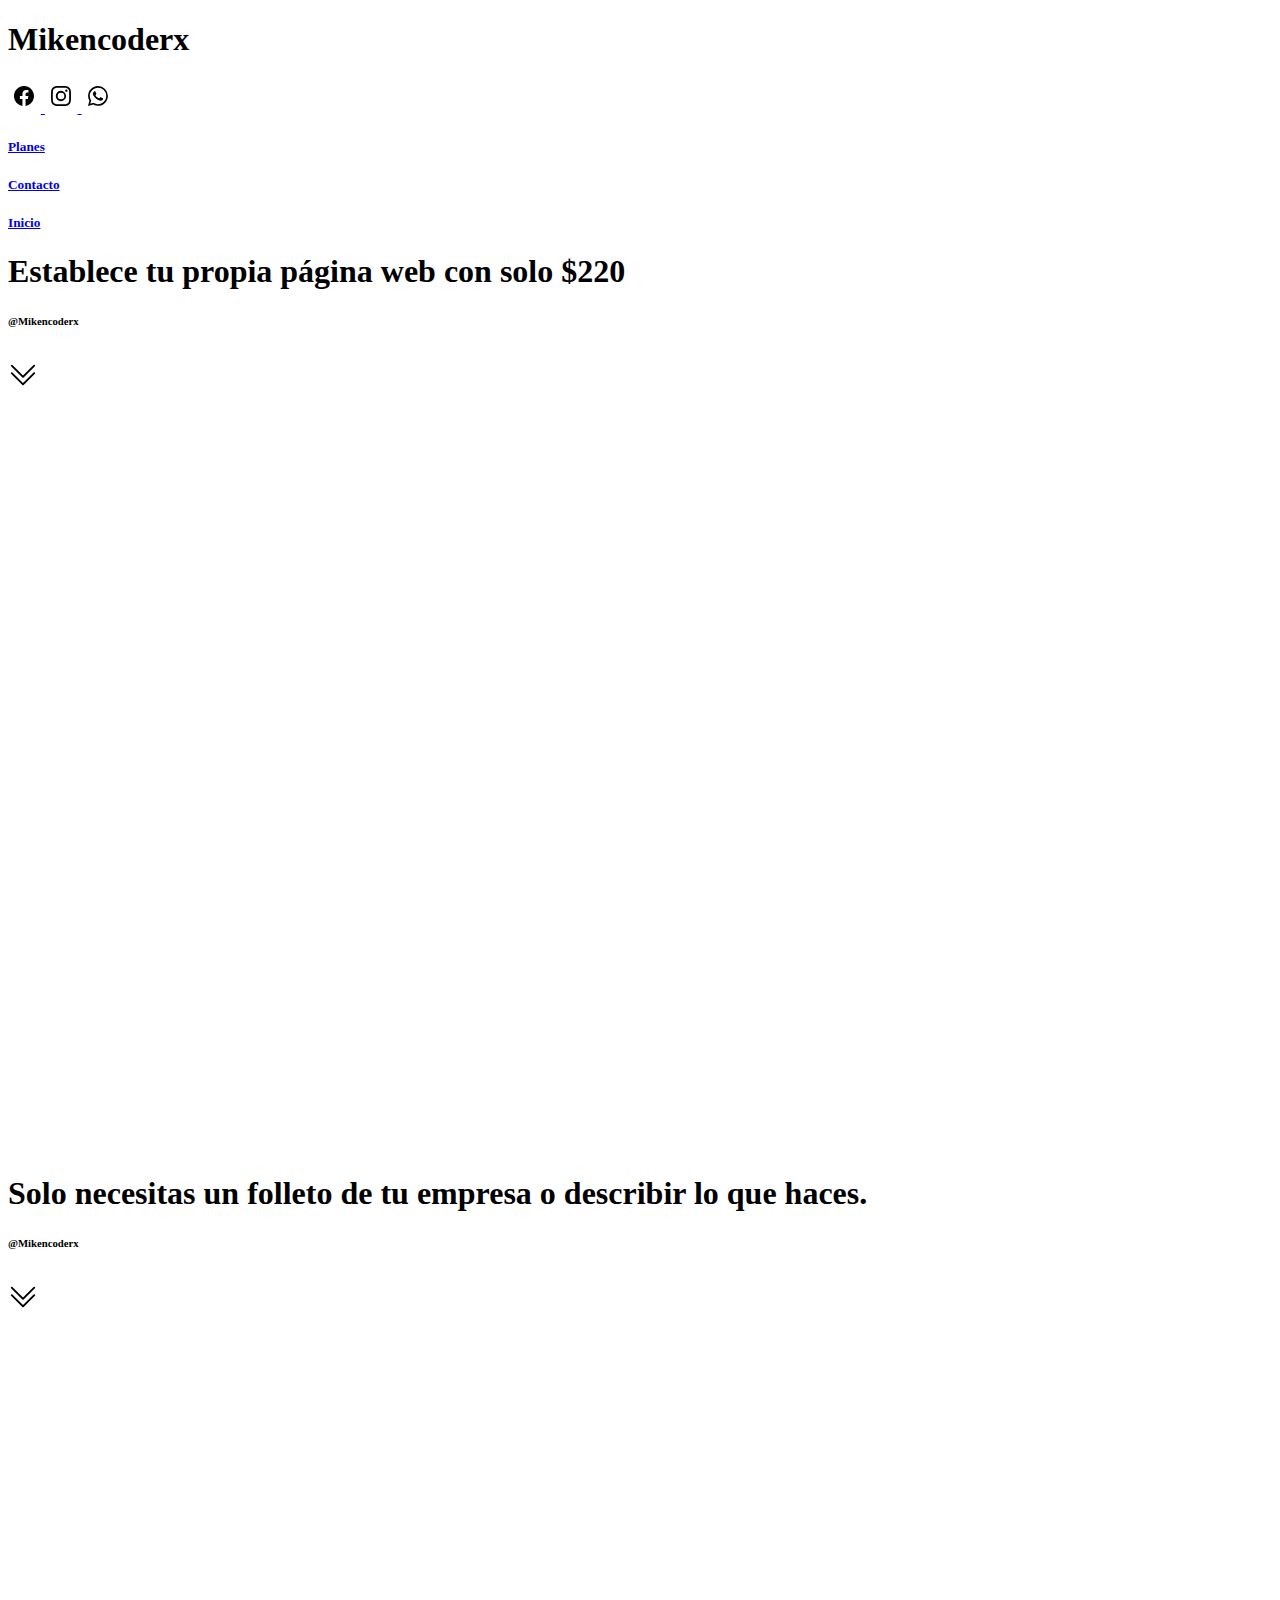
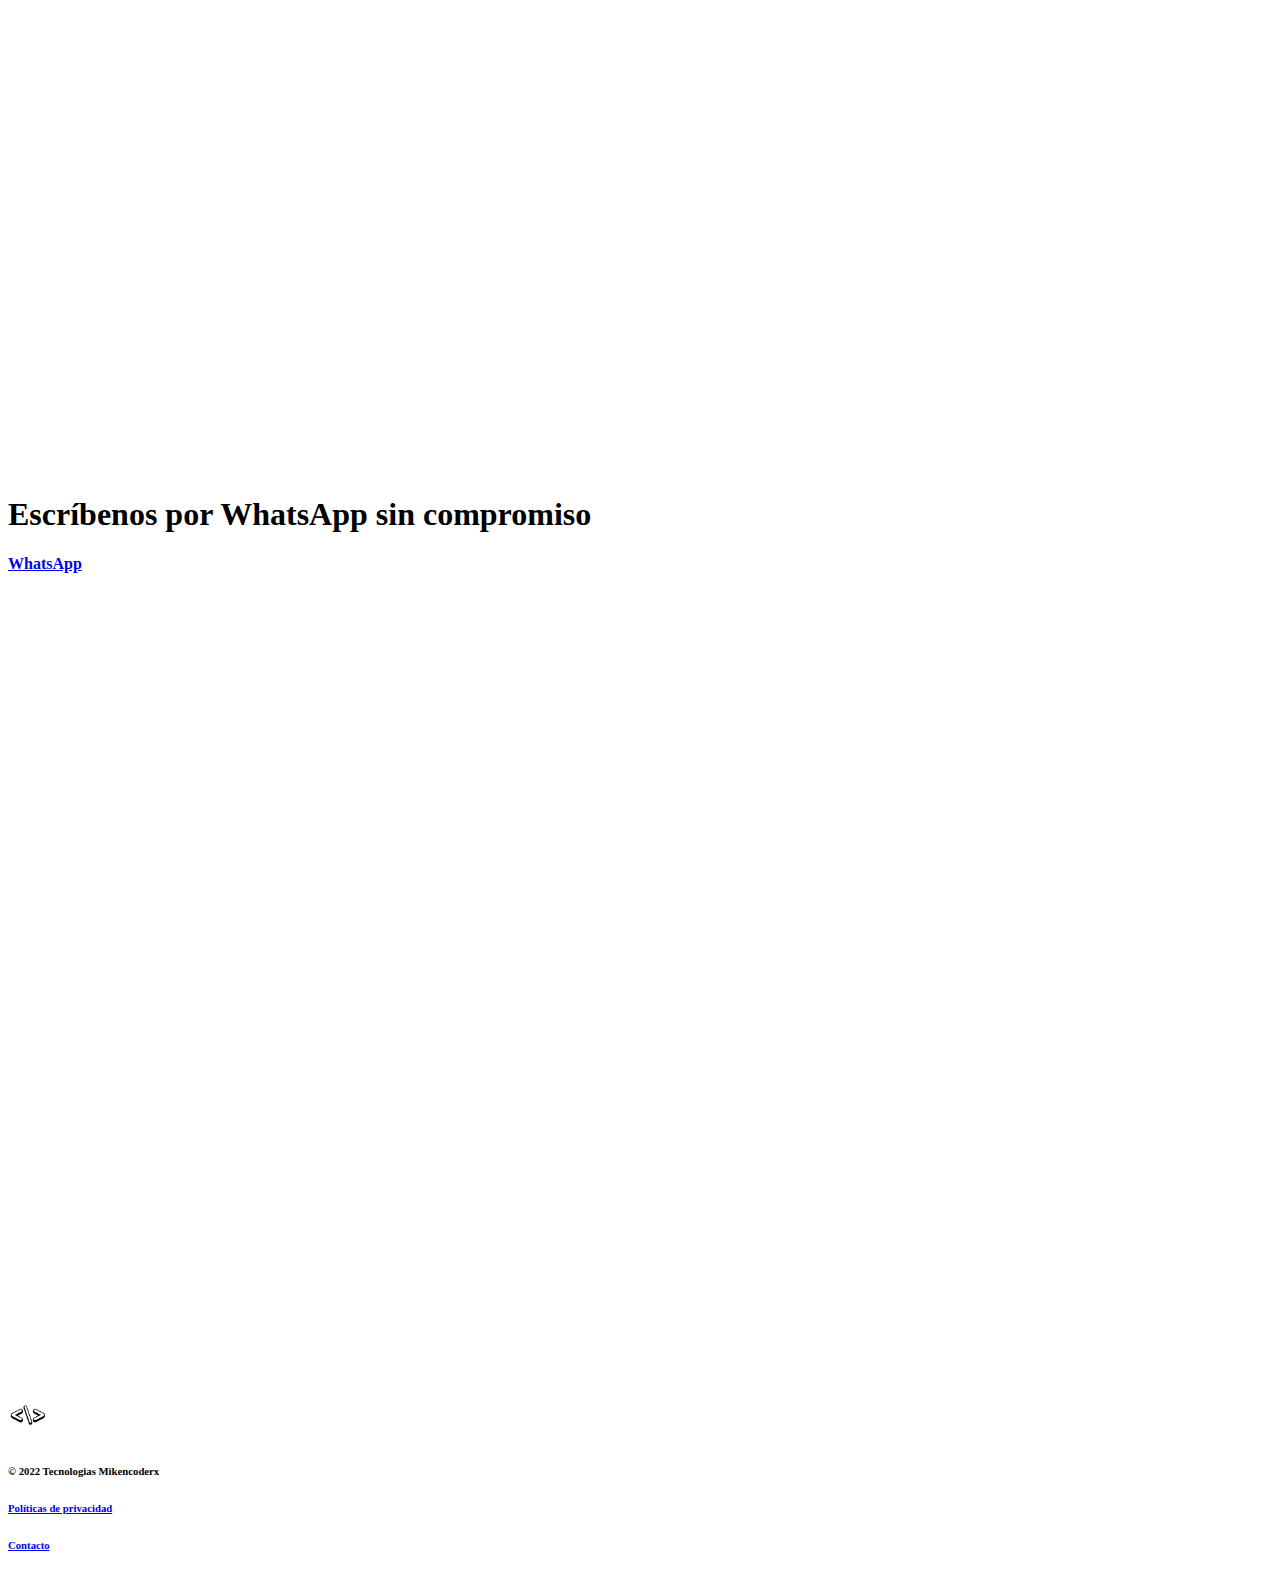
<file: index.html>
<!DOCTYPE html>
<html lang="en">
<head>
    <meta charset="UTF-8">
    <meta http-equiv="X-UA-Compatible" content="IE=edge">
    <meta name="viewport" content="width=device-width, initial-scale=1.0">
    <title>Mikencoderx</title>
    <link rel="shortcut icon" href="./img/Logo.png">
    <meta name="description" content="Establece tu propia pagina web con solo $220
    @Mikencoderx. | Desarrollo web | Cancún | Paginas web | Crear | Tecnologia | Diseño web |">
    <link rel="stylesheet" href="./css/main.css">
    <link rel="stylesheet" href="https://inisio.github.io/recursos/css/bootstrap.min.css">
</head>
<body>
    <div class="container-fluid fixed-top position-fixed bg-light">
        <div class="row justify-content-evenly align-items-center
        border-bottom border-secondary border-opacity-50 border-2 me-2 ms-2 pb-2">
            <div class="col-auto">
                <h1>
                    Mikencoderx
                </h1>
            </div>

            <div class="col-auto order-sm-2">
                <a class="text-decoration-none" href="https://www.facebook.com/Mikencoderx-107349028806811">
                    <img src="./img/facebook.svg" class="imagen">
                </a>
                <a class="text-decoration-none" href="https://www.instagram.com/mikencoderx/">
                    <img src="./img/instagram.svg" class="imagen">
                </a>
                <a class="text-decoration-none" href="https://api.whatsapp.com/send?phone=9984173575">
                    <img src="./img/whatsapp.svg" class="imagen">    
                </a>
            </div>

            <div class="col-auto text-center">
                <a href="./planes.html" class="text-decoration-none link-secondary">
                    <h5 class="d-inline p-2">Planes</h5>
                </a>
                <a href="#dos" class="text-decoration-none link-secondary">
                    <h5 class="d-inline p-2">Contacto</h5>
                </a>
                <a href="#" class="text-decoration-none link-dark">
                    <h5 class="d-inline p-2">Inicio</h5>
                </a>
            </div>
            
        </div>

    </div>
    <div class="container">
        <div class="row height align-content-center text-center">
            <div class="col-12 text-dark">
                <h1>Establece tu propia página web con solo $220</h1>
                <h6>@Mikencoderx</h6>
                <a href="#uno">
                    <img src="./img/abajo.svg" class="abajo">
                </a>
            </div>
        </div>
        <div class="row" id="uno"></div>
        <div class="row height align-content-center text-center">
            <div class="col-12 text-dark">
                <h1>Solo necesitas un folleto de tu empresa o describir lo que haces.
                </h1>
                <h6>@Mikencoderx</h6>
                <a href="#dos">
                <img src="./img/abajo.svg" class="abajo">
                </a>
            </div>
        </div>
        <div class="row" id="dos"></div>
        <div class="row height align-content-center text-center">
            <div class="col-12 text-dark">
                <h1>Escríbenos por WhatsApp sin compromiso</h1>
                <a href="https://api.whatsapp.com/send?phone=9984173575" 
                class="btn btn-outline-success pe-5 ps-5 animate mt-3">
                <h4>WhatsApp</h4>
                </a>
            </div>
        </div>
    </div>
    <footer class="container-fluid py-3 border-top position-fixed bottom-0 bg-light">
        <div class="row align-items-center justify-content-evenly">
            <div class="col-auto">
                <a href="#" class="text-decoration-none">
                  <img src="./img/boseto.svg" class="logo">
                </a>
                <h6 class="text-muted d-inline">© 2022 Tecnologias Mikencoderx</h6></a>
              </div>
          
              <div class="col-auto">
                <a href="https://policies.google.com/privacy?hl=es" class="text-decoration-none">
                    <h6 class="d-inline p-1">Políticas de privacidad</h6></a>
                <a href="#" class="text-decoration-none">
                    <a href="https://inisio.github.io/Mikencoderx/" class="text-decoration-none">
                        <h6 class="d-inline p-1">Contacto</h6></a>
                    </a>
              </div>
        </div>
    </footer>
    <script src="https://inisio.github.io/recursos/js/bootstrap.min.js"></script>
</body>
</html>
</file>
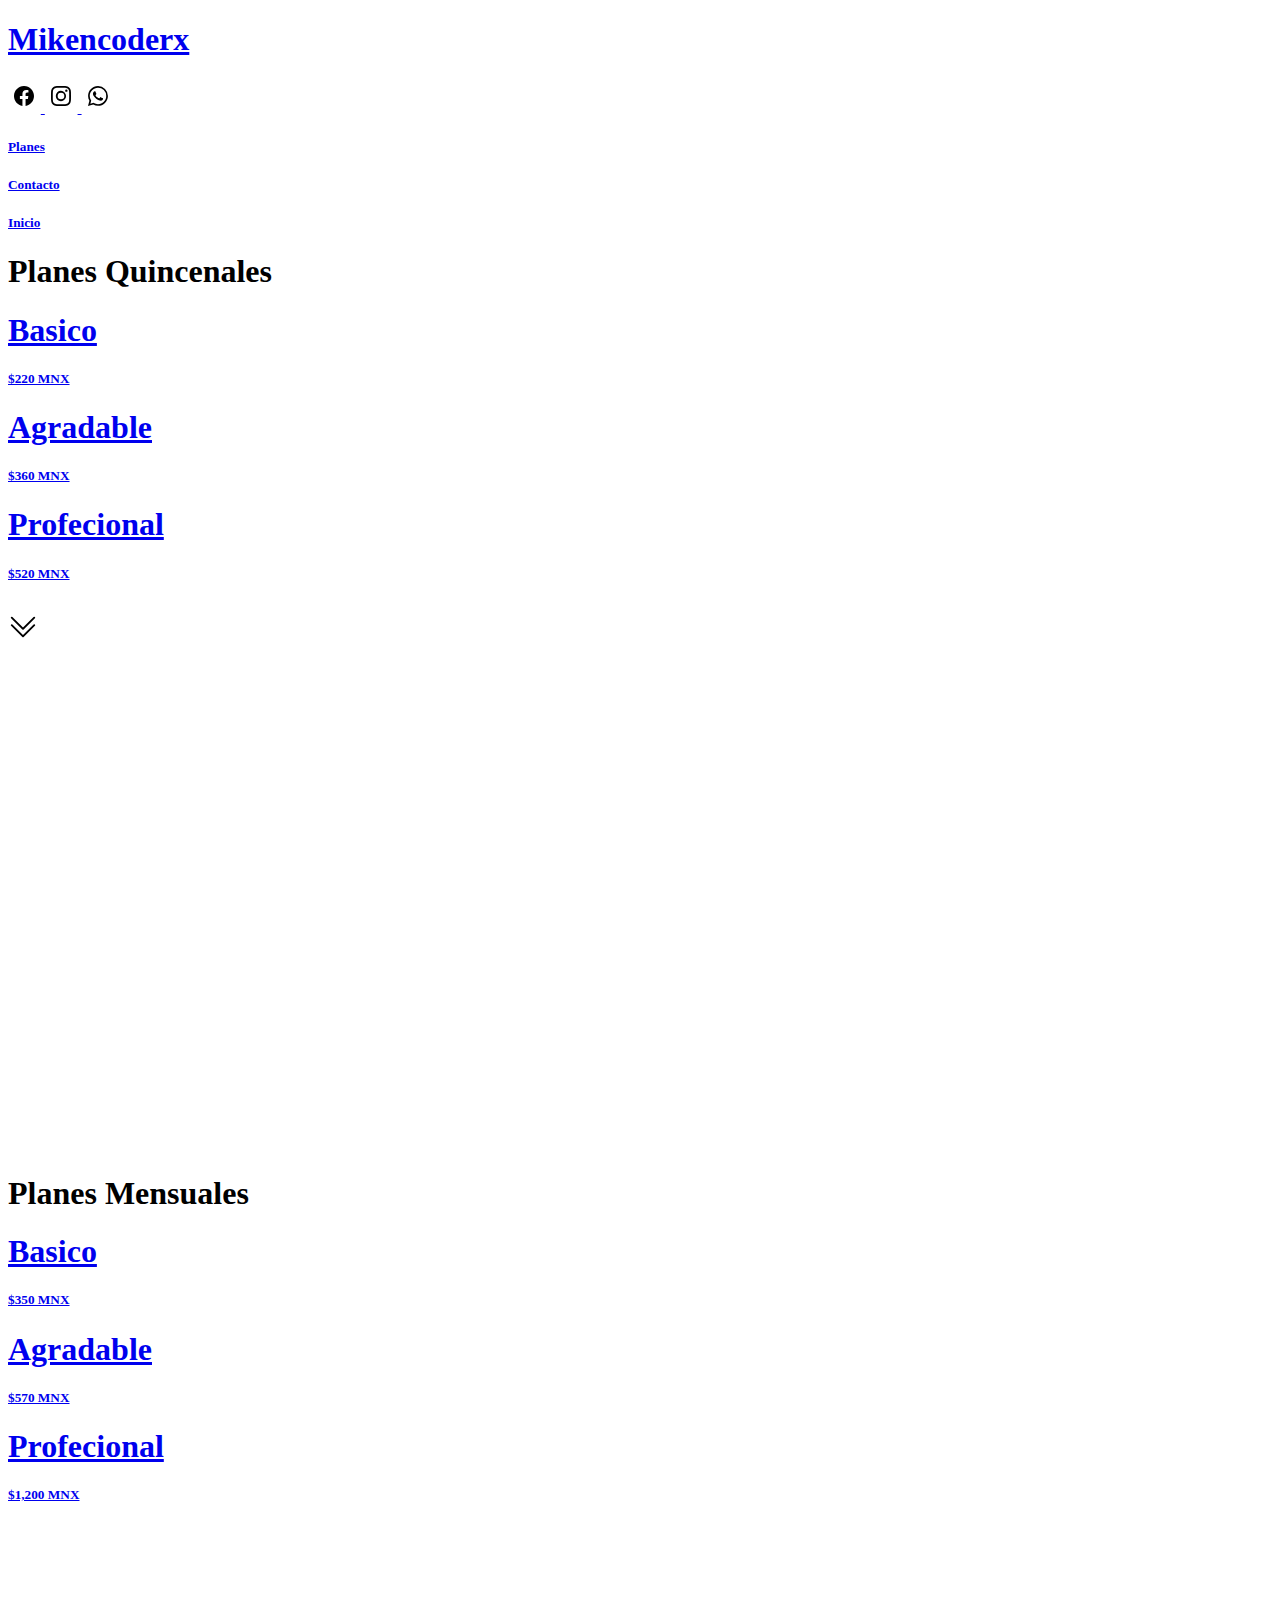
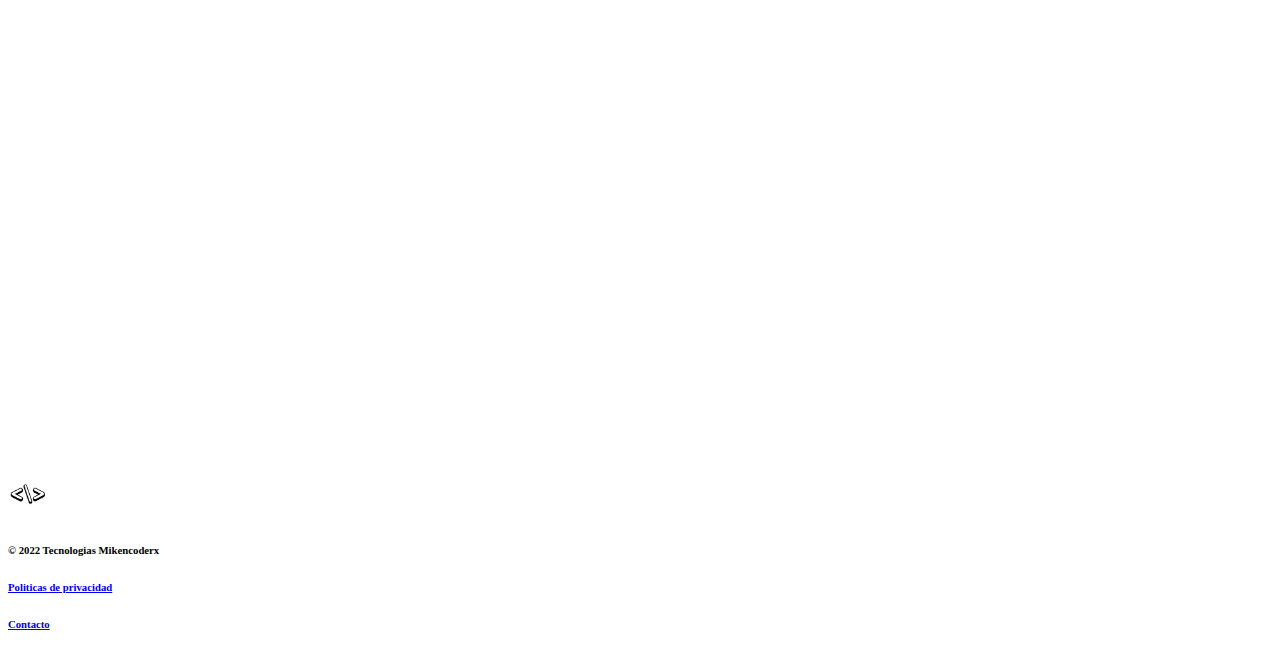
<file: planes.html>
<!DOCTYPE html>
<html lang="en">
<head>
    <meta charset="UTF-8">
    <meta http-equiv="X-UA-Compatible" content="IE=edge">
    <meta name="viewport" content="width=device-width, initial-scale=1.0">
    <title>mikencoderx</title>
    <link rel="shortcut icon" href="./img/Logo.png">
    <link rel="stylesheet" href="https://inisio.github.io/recursos/css/bootstrap.min.css">
    <link rel="stylesheet" href="./css/main.css">
</head>
<body>
    <!-- menu -->
    <div class="container-fluid fixed-top position-fixed bg-light">
        <div class="container-fluid fixed-top position-sticky bg-light">
            <div class="row justify-content-evenly align-items-center
            border-bottom border-secondary border-opacity-50 border-2 me-2 ms-2 pb-2">
                <div class="col-auto">
                    <a href="./index.html" class="text-decoration-none">
                    <h1 class="link-secondary">
                        Mikencoderx
                    </h1>
                    </a>
                </div>
        
                <div class="col-auto order-sm-2">
                    <a class="text-decoration-none" href="https://www.facebook.com/Mikencoderx-107349028806811">
                        <img src="./img/facebook.svg" class="imagen">
                    </a>
                    <a class="text-decoration-none" href="https://www.instagram.com/mikencoderx/">
                        <img src="./img/instagram.svg" class="imagen">
                    </a>
                    <a class="text-decoration-none" href="https://api.whatsapp.com/send?phone=9984173575">
                        <img src="./img/whatsapp.svg" class="imagen">    
                    </a>
                </div>
        
                <div class="col-auto text-center">
                    <a href="./planes.html" class="text-decoration-none link-dark">
                        <h5 class="d-inline p-2">Planes</h5>
                    </a>
                    <a href="./index.html#dos" class="text-decoration-none link-secondary">
                        <h5 class="d-inline p-2">Contacto</h5>
                    </a>
                    <a href="./index.html" class="text-decoration-none link-secondary">
                        <h5 class="d-inline p-2">Inicio</h5>
                    </a>
                </div>
                
            </div>
        
        </div>

    </div>
    <!-- contenido -->
    <div class="container">
        <div class="row height align-content-center
        justify-content-center">
            <div class="col-12">
                <h1 class="text-center p-2">
                    Planes Quincenales
                </h1>
            </div>
            <div class="col-12
            col-lg-auto m-2">
                <a href="./PQ/basico_quincenal.html" class="btn btn-dark
                pe-5 ps-5 w-100">
                    <h1>Basico</h1>
                    <h5>$220 MNX</h5>
                </a>
            </div>
            <div class="col-12
            col-lg-auto m-2">
                <a href="./PQ/agradable.html" class="btn btn-primary
                pe-5 ps-5 w-100">
                    <h1>Agradable</h1>
                    <h5>$360 MNX</h5>
                </a>
            </div>
            <div class="col-12 m-2
            col-lg-auto">
                <a href="./PQ/profecional.html" class="btn btn-warning
                pe-5 ps-5 w-100">
                    <h1>Profecional</h1>
                    <h5>$520 MNX</h5>
                </a>
            </div>
            <div class="col-12 m-2">
                <a href="#uno" class="d-block text-center">
                    <img src="./img/abajo.svg" class="abajo">
                </a>
            </div>
        </div>
        <div class="row" id="uno">

        </div>
        <div class="row height align-content-center
        justify-content-center">
            <div class="col-12">
                <h1 class="text-center p-2">
                    Planes Mensuales
                </h1>
            </div>
            <div class="col-12
            col-lg-auto m-2">
                <a href="./PM/basico.html" class="btn btn-dark
                pe-5 ps-5 w-100">
                    <h1>Basico</h1>
                    <h5>$350 MNX</h5>
                </a>
            </div>
            <div class="col-12
            col-lg-auto m-2">
                <a href="./PM/agradable.html" class="btn btn-primary
                pe-5 ps-5 w-100">
                    <h1>Agradable</h1>
                    <h5>$570 MNX</h5>
                </a>
            </div>
            <div class="col-12 m-2
            col-lg-auto">
                <a href="./PM/profecional.html" class="btn btn-warning
                pe-5 ps-5 w-100">
                    <h1>Profecional</h1>
                    <h5>$1,200 MNX</h5>
                </a>
            </div>
        </div>
    </div>
    <!-- pie de pagina -->
    <footer class="container-fluid py-3 border-top position-fixed bottom-0 bg-light">
        <div class="row align-items-center justify-content-evenly">
            <div class="col-auto">
                <a href="#" class="text-decoration-none">
                  <img src="./img/boseto.svg" class="logo">
                </a>
                <h6 class="text-muted d-inline">© 2022 Tecnologias Mikencoderx</h6></a>
              </div>
          
              <div class="col-auto">
                <a href="https://policies.google.com/privacy?hl=es" class="text-decoration-none">
                    <h6 class="d-inline p-1">Politicas de privacidad</h6></a>
                <a href="#" class="text-decoration-none">
                    <a href="https://inisio.github.io/Mikencoderx/" class="text-decoration-none">
                        <h6 class="d-inline p-1">Contacto</h6></a>
                    </a>
              </div>
        </div>
    </footer>
    </div>    
    <script src="https://inisio.github.io/recursos/js/bootstrap.min.js"></script>
</body>
</html>
</file>
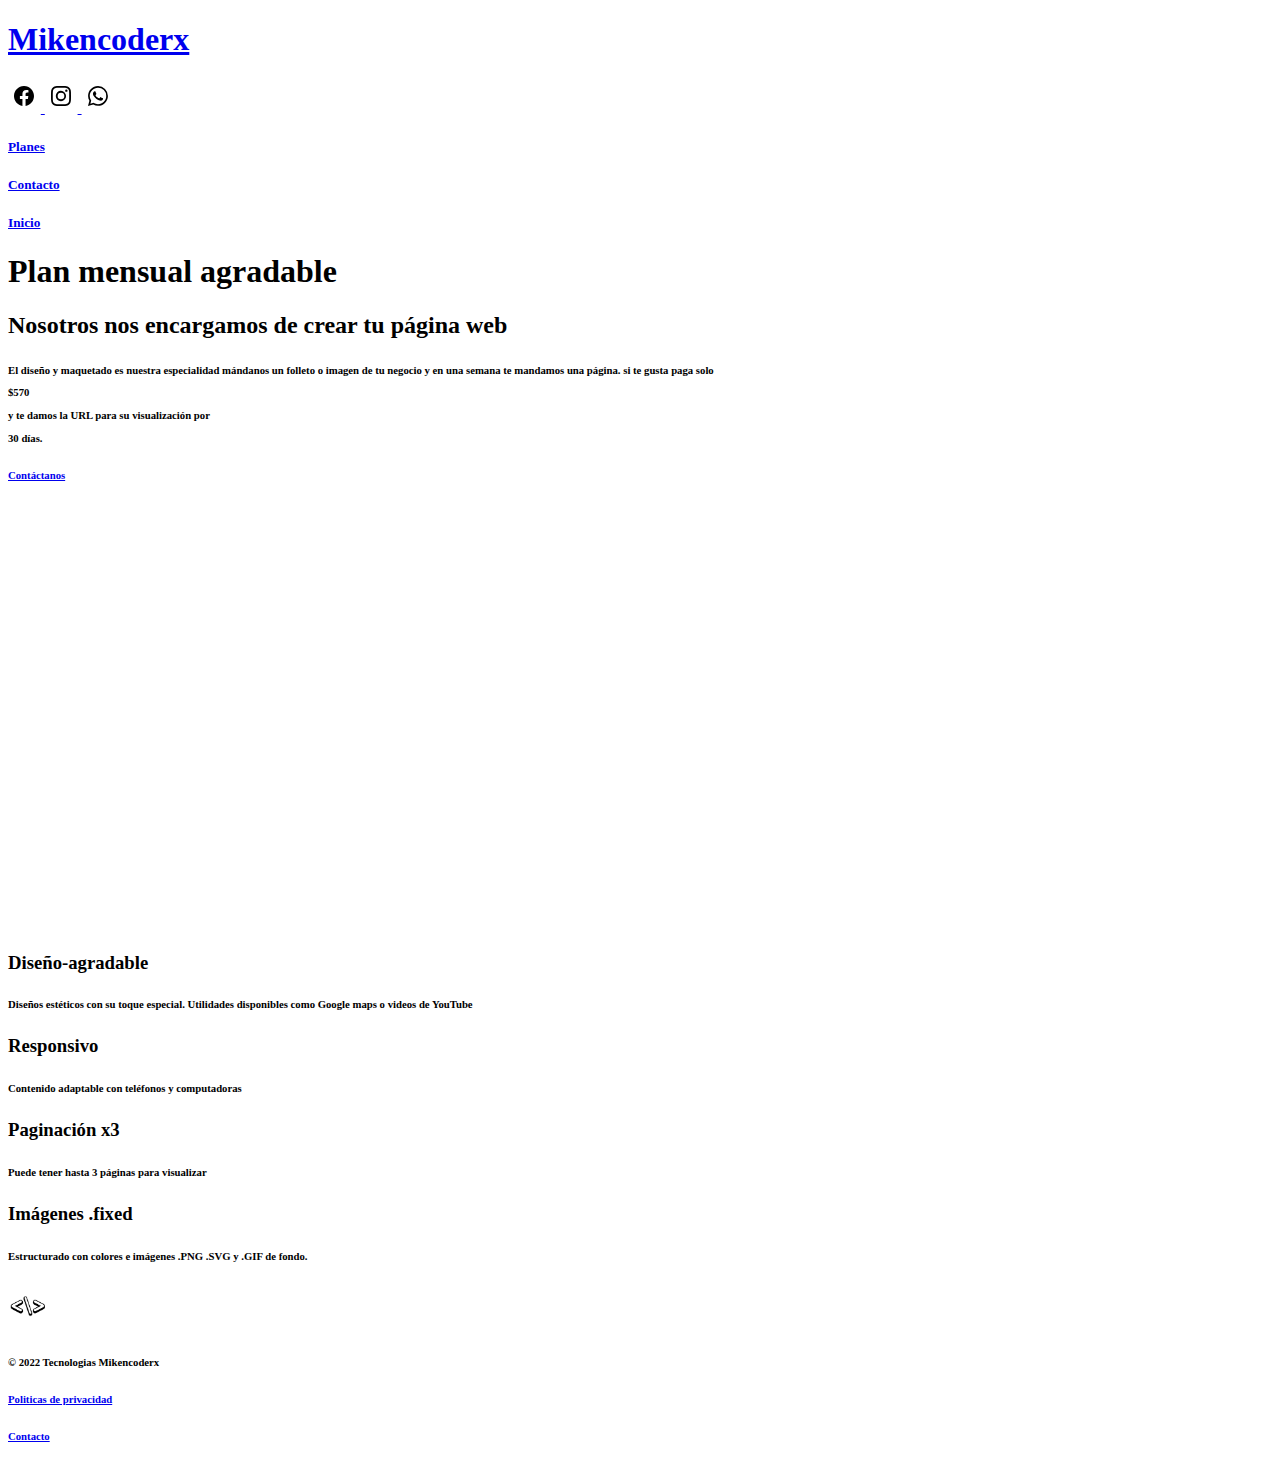
<file: PM/agradable.html>
<!DOCTYPE html>
<html lang="en">
<head>
    <meta charset="UTF-8">
    <meta http-equiv="X-UA-Compatible" content="IE=edge">
    <meta name="viewport" content="width=device-width, initial-scale=1.0">
    <title>mikencoderx</title>
    <link rel="shortcut icon" href="../img/Logo.png">
    <link rel="stylesheet" href="https://inisio.github.io/recursos/css/bootstrap.min.css">
    <link rel="stylesheet" href="../css/main.css">
</head>
<body>
<!-- ..menu -->
<div class="container-fluid fixed-top position-sticky bg-light">
    <div class="row justify-content-evenly align-items-center
    border-bottom border-secondary border-opacity-50 border-2 me-2 ms-2 pb-2">
        <div class="col-auto">
            <a href="../index.html" class="text-decoration-none">
                <h1 class="link-secondary">
                    Mikencoderx
                </h1>
                </a>
        </div>

        <div class="col-auto order-sm-2">
            <a class="text-decoration-none" href="https://www.facebook.com/Mikencoderx-107349028806811">
                <img src="../img/facebook.svg" class="imagen">
            </a>
            <a class="text-decoration-none" href="https://www.instagram.com/mikencoderx/">
                <img src="../img/instagram.svg" class="imagen">
            </a>
            <a class="text-decoration-none" href="https://api.whatsapp.com/send?phone=9984173575">
                <img src="../img/whatsapp.svg" class="imagen">    
            </a>
        </div>

        <div class="col-auto text-center">
            <a href="../planes.html" class="text-decoration-none link-secondary">
                <h5 class="d-inline p-2">Planes</h5>
            </a>
            <a href="../index.html#dos" class="text-decoration-none link-secondary">
                <h5 class="d-inline p-2">Contacto</h5>
            </a>
            <a href="../index.html" class="text-decoration-none link-secondary">
                <h5 class="d-inline p-2">Inicio</h5>
            </a>
        </div>
        
    </div>

</div>
<!-- contenido -->
<div class="inicio container mt-2">
    <div class="row align-content-center
    justify-content-center">
        <div class="col-12">
            <h1 class="text-center p-2 text-light bg-primary">
                Plan mensual agradable
            </h1>
        </div>
        <div class="col-12 col-lg-6 altura d-flex justify-content-center flex-column">
            <h2 class="p-1">Nosotros nos encargamos de crear tu página web</h2>
            <h6 class="text-secondary">
                El diseño y maquetado es nuestra especialidad mándanos un folleto o imagen de tu negocio y en una semana te mandamos una página. si te gusta paga solo  
                <p class="d-inline text-dark h5"
                >$570</p> y te damos la URL para su visualización por  
                <p class="d-inline text-dark h5"
                >30 días.</p>
            </h6>
            <a href="../index.html#dos" class="btn btn-outline-primary mt-3">
              <h6>Contáctanos</h6></a>
        </div>
        <div class="col-12 col-lg-6 align-self-center">
            <div class="row m-2">
                <div class="col-12 col-md-6">
                    <h3>Diseño-agradable</h3>
                    <h6 class="text-secondary">
                        Diseños estéticos con su toque especial. Utilidades disponibles como Google maps o videos de YouTube
                    </h6>
                </div>
                <div class="col-12 col-md-6">
                    <h3>Responsivo</h3>
                    <h6 class="text-secondary">
                        Contenido adaptable con teléfonos y computadoras
                    </h6>
                </div>
                <div class="col-12 col-md-6">
                    <h3>Paginación x3</h3>
                    <h6 class="text-secondary">
                        Puede tener hasta 3 páginas para visualizar
                    </h6>
                </div>
                <div class="col-12 col-md-6">
                    <h3>Imágenes .fixed</h3>
                    <h6 class="text-secondary">
                        Estructurado con colores e imágenes .PNG .SVG y .GIF de fondo.
                    </h6>
                </div>
            </div>
        </div>
    </div>
</div>
<!-- pie de pagina -->
<footer class="container-fluid py-3 border-top position-sticky bottom-0 bg-light">
    <div class="row align-items-center justify-content-evenly">
        <div class="col-auto">
            <a href="#" class="text-decoration-none">
              <img src="../img/boseto.svg" class="logo">
            </a>
            <h6 class="text-muted d-inline">© 2022 Tecnologias Mikencoderx</h6></a>
          </div>
      
          <div class="col-auto">
            <a href="https://policies.google.com/privacy?hl=es" class="text-decoration-none">
                <h6 class="d-inline p-1">Politicas de privacidad</h6></a>
            <a href="#" class="text-decoration-none">
                <a href="https://inisio.github.io/Mikencoderx/" class="text-decoration-none">
                    <h6 class="d-inline p-1">Contacto</h6></a>
                </a>
          </div>
    </div>
</footer>
    <script src="https://inisio.github.io/recursos/js/bootstrap.min.js"></script>
</body>
</html>
</file>
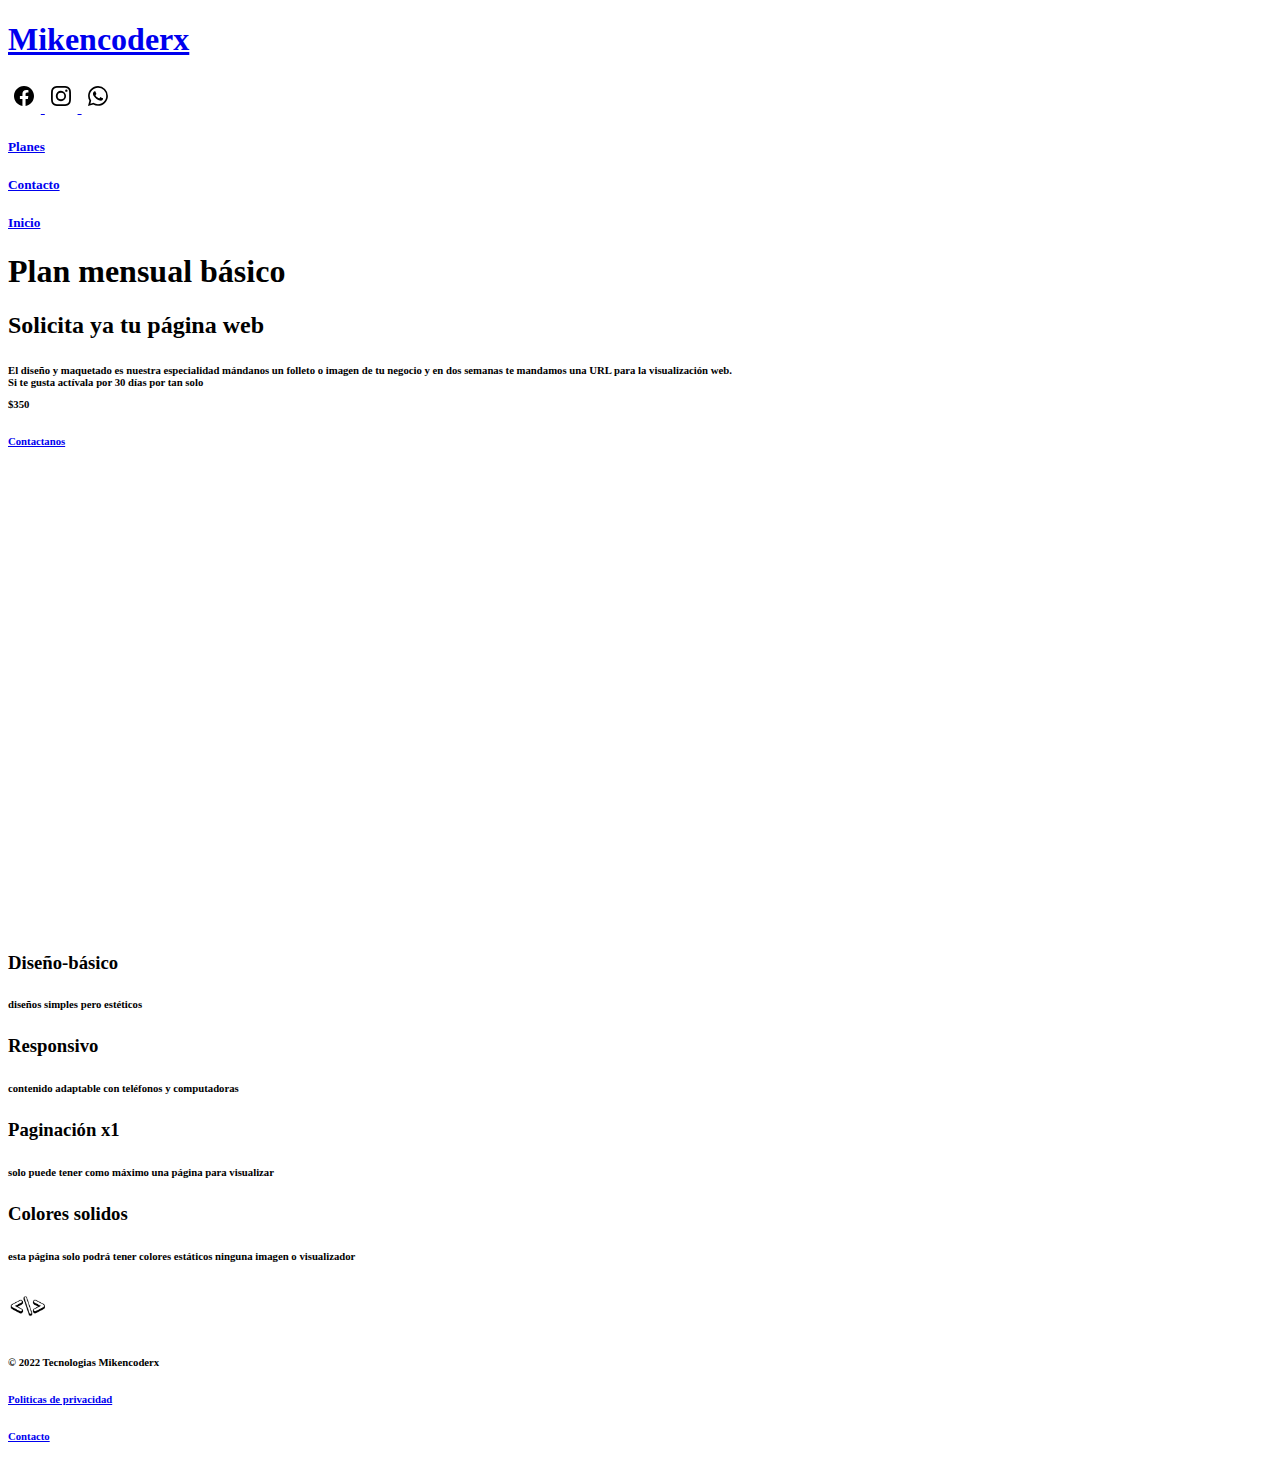
<file: PM/basico.html>
<!DOCTYPE html>
<html lang="en">
<head>
    <meta charset="UTF-8">
    <meta http-equiv="X-UA-Compatible" content="IE=edge">
    <meta name="viewport" content="width=device-width, initial-scale=1.0">
    <title>mikencoderx</title>
    <link rel="shortcut icon" href="../img/Logo.png">
    <link rel="stylesheet" href="https://inisio.github.io/recursos/css/bootstrap.min.css">
    <link rel="stylesheet" href="../css/main.css">
</head>
<body>
<!-- ..menu -->
<div class="container-fluid fixed-top position-sticky bg-light">
    <div class="row justify-content-evenly align-items-center
    border-bottom border-secondary border-opacity-50 border-2 me-2 ms-2 pb-2">
        <div class="col-auto">
            <a href="../index.html" class="text-decoration-none">
                <h1 class="link-secondary">
                    Mikencoderx
                </h1>
                </a>
        </div>

        <div class="col-auto order-sm-2">
            <a class="text-decoration-none" href="https://www.facebook.com/Mikencoderx-107349028806811">
                <img src="../img/facebook.svg" class="imagen">
            </a>
            <a class="text-decoration-none" href="https://www.instagram.com/mikencoderx/">
                <img src="../img/instagram.svg" class="imagen">
            </a>
            <a class="text-decoration-none" href="https://api.whatsapp.com/send?phone=9984173575">
                <img src="../img/whatsapp.svg" class="imagen">    
            </a>
        </div>

        <div class="col-auto text-center">
            <a href="../planes.html" class="text-decoration-none link-secondary">
                <h5 class="d-inline p-2">Planes</h5>
            </a>
            <a href="../index.html#dos" class="text-decoration-none link-secondary">
                <h5 class="d-inline p-2">Contacto</h5>
            </a>
            <a href="../index.html" class="text-decoration-none link-secondary">
                <h5 class="d-inline p-2">Inicio</h5>
            </a>
        </div>
        
    </div>

</div>
<!-- contenido -->
<div class="inicio container mt-2">
    <div class="row align-content-center
    justify-content-center">
        <div class="col-12">
            <h1 class="text-center p-2 text-light bg-dark">
                Plan mensual básico
            </h1>
        </div>
        <div class="col-12 col-lg-6 altura d-flex justify-content-center flex-column">
            <h2 class="p-1">Solicita ya tu página web</h2>
            <h6 class="text-secondary">
                El diseño y maquetado es nuestra especialidad mándanos un folleto o imagen de tu negocio y en dos semanas te mandamos una URL para la visualización web. 
                <br>
                Si te gusta actívala por 30 días por tan solo 
                <p class="d-inline text-dark h5"
                >$350</p>
            </h6>
            <a href="../index.html#dos" class="btn btn-primary mt-3">
              <h6>Contactanos</h6></a>
        </div>
        <div class="col-12 col-lg-6 align-self-center">
            <div class="row m-2">
                <div class="col-12 col-md-6">
                    <h3>Diseño-básico</h3>
                    <h6 class="text-secondary">
                        diseños simples pero estéticos
                    </h6>
                </div>
                <div class="col-12 col-md-6">
                    <h3>Responsivo</h3>
                    <h6 class="text-secondary">
                        contenido adaptable con teléfonos y computadoras
                    </h6>
                </div>
                <div class="col-12 col-md-6">
                    <h3>Paginación x1</h3>
                    <h6 class="text-secondary">
                        solo puede tener como máximo una página para visualizar
                    </h6>
                </div>
                <div class="col-12 col-md-6">
                    <h3>Colores solidos</h3>
                    <h6 class="text-secondary">
                        esta página solo podrá tener colores estáticos ninguna imagen o visualizador
                    </h6>
                </div>
            </div>
        </div>
    </div>
</div>
<!-- pie de pagina -->
<footer class="container-fluid py-3 border-top position-sticky bottom-0 bg-light">
    <div class="row align-items-center justify-content-evenly">
        <div class="col-auto">
            <a href="#" class="text-decoration-none">
              <img src="../img/boseto.svg" class="logo">
            </a>
            <h6 class="text-muted d-inline">© 2022 Tecnologias Mikencoderx</h6></a>
          </div>
      
          <div class="col-auto">
            <a href="https://policies.google.com/privacy?hl=es" class="text-decoration-none">
                <h6 class="d-inline p-1">Politicas de privacidad</h6></a>
            <a href="#" class="text-decoration-none">
                <a href="https://inisio.github.io/Mikencoderx/" class="text-decoration-none">
                    <h6 class="d-inline p-1">Contacto</h6></a>
                </a>
          </div>
    </div>
</footer>
    <script src="https://inisio.github.io/recursos/js/bootstrap.min.js"></script>
</body>
</html>
</file>
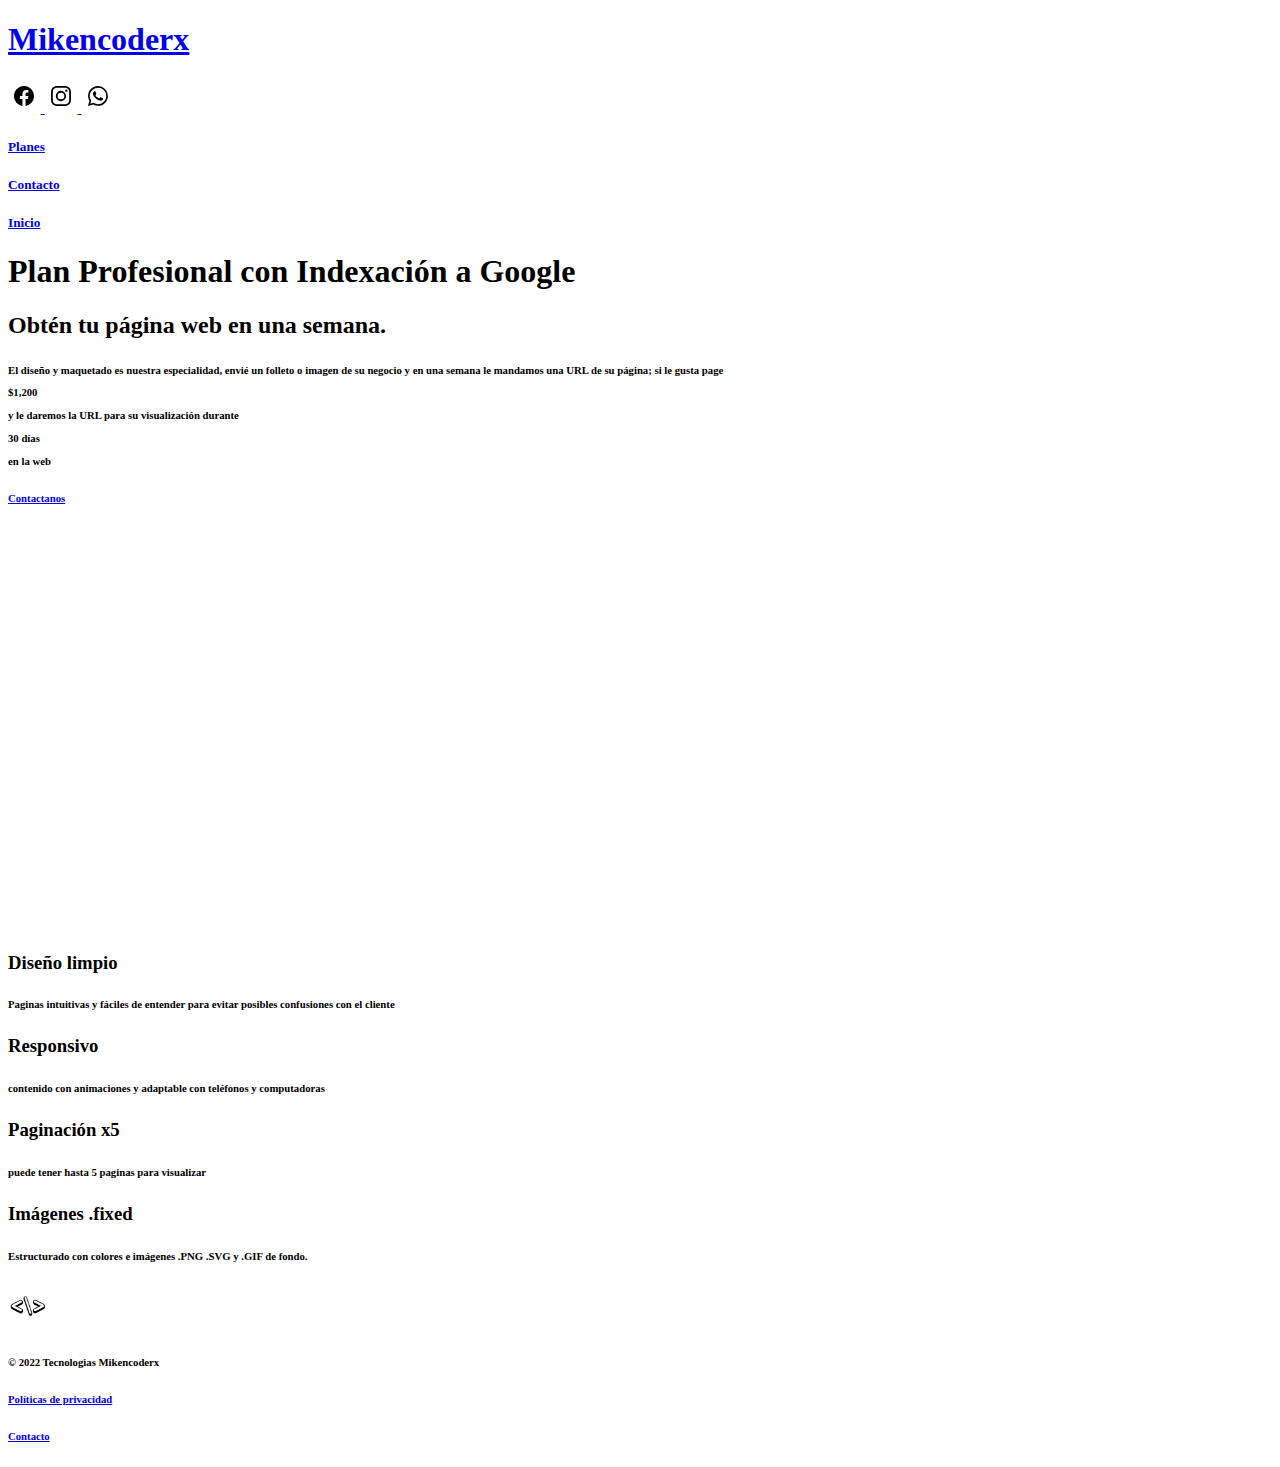
<file: PM/profecional.html>
<!DOCTYPE html>
<html lang="en">
<head>
    <meta charset="UTF-8">
    <meta http-equiv="X-UA-Compatible" content="IE=edge">
    <meta name="viewport" content="width=device-width, initial-scale=1.0">
    <title>mikencoderx</title>
    <link rel="shortcut icon" href="../img/Logo.png">
    <link rel="stylesheet" href="https://inisio.github.io/recursos/css/bootstrap.min.css">
    <link rel="stylesheet" href="../css/main.css">
</head>
<body>
<!-- ..menu -->
<div class="container-fluid fixed-top position-sticky bg-light">
    <div class="row justify-content-evenly align-items-center
    border-bottom border-secondary border-opacity-50 border-2 me-2 ms-2 pb-2">
        <div class="col-auto">
            <a href="../index.html" class="text-decoration-none">
                <h1 class="link-secondary">
                    Mikencoderx
                </h1>
                </a>
        </div>

        <div class="col-auto order-sm-2">
            <a class="text-decoration-none" href="https://www.facebook.com/Mikencoderx-107349028806811">
                <img src="../img/facebook.svg" class="imagen">
            </a>
            <a class="text-decoration-none" href="https://www.instagram.com/mikencoderx/">
                <img src="../img/instagram.svg" class="imagen">
            </a>
            <a class="text-decoration-none" href="https://api.whatsapp.com/send?phone=9984173575">
                <img src="../img/whatsapp.svg" class="imagen">    
            </a>
        </div>

        <div class="col-auto text-center">
            <a href="../planes.html" class="text-decoration-none link-secondary">
                <h5 class="d-inline p-2">Planes</h5>
            </a>
            <a href="../index.html#dos" class="text-decoration-none link-secondary">
                <h5 class="d-inline p-2">Contacto</h5>
            </a>
            <a href="../index.html" class="text-decoration-none link-secondary">
                <h5 class="d-inline p-2">Inicio</h5>
            </a>
        </div>
        
    </div>

</div>
<!-- contenido -->
<div class="inicio container mt-2">
    <div class="row align-content-center
    justify-content-center">
        <div class="col-12">
            <h1 class="text-center p-2 text-black
            border-2 border-bottom border-warning">
            Plan Profesional con Indexación a Google
            </h1>
        </div>
        <div class="col-12 col-lg-6 altura d-flex justify-content-center flex-column">
            <h2 class="p-1">Obtén tu página web en una semana. </h2>
            <h6 class="text-secondary">
                El diseño y maquetado es nuestra especialidad, envié un folleto o imagen de su negocio y en una semana le mandamos una URL de su página; si le gusta page
                <p class="d-inline text-dark h5"
                >$1,200</p> y le daremos la URL para su visualización durante 
                <p class="d-inline text-dark h5"
                >30 días</p> en la web
            </h6>
            <a href="../index.html#dos" class="text-black btn btn-outline-warning mt-3">
              <h6>Contactanos</h6></a>
        </div>
        <div class="col-12 col-lg-6 align-self-center">
            <div class="row m-2">
                <div class="col-12 col-md-6">
                    <h3>Diseño limpio</h3>
                    <h6 class="text-secondary">
                        Paginas intuitivas y fáciles de entender para evitar posibles confusiones con el cliente
                    </h6>
                </div>
                <div class="col-12 col-md-6">
                    <h3>Responsivo
                    </h3>
                    <h6 class="text-secondary">
                        contenido con animaciones y adaptable con 
                        teléfonos y computadoras 

                    </h6>
                </div>
                <div class="col-12 col-md-6">
                    <h3>Paginación x5</h3>
                    <h6 class="text-secondary">
                        puede tener hasta 5 paginas
                        para visualizar
                    </h6>
                </div>
                <div class="col-12 col-md-6">
                    <h3>Imágenes .fixed</h3>
                    <h6 class="text-secondary">
                        Estructurado con colores e imágenes
                        .PNG .SVG y .GIF de fondo.
                    </h6>
                </div>
            </div>
        </div>
    </div>
</div>
<!-- pie de pagina -->
<footer class="container-fluid py-3 border-top position-sticky bottom-0 bg-light">
    <div class="row align-items-center justify-content-evenly">
        <div class="col-auto">
            <a href="#" class="text-decoration-none">
              <img src="../img/boseto.svg" class="logo">
            </a>
            <h6 class="text-muted d-inline">© 2022 Tecnologias Mikencoderx</h6></a>
          </div>
      
          <div class="col-auto">
            <a href="https://policies.google.com/privacy?hl=es" class="text-decoration-none">
                <h6 class="d-inline p-1">Políticas de privacidad</h6></a>
            <a href="#" class="text-decoration-none">
            <a href="https://inisio.github.io/Mikencoderx/" class="text-decoration-none">
                <h6 class="d-inline p-1">Contacto</h6></a>
            </a>
          </div>
    </div>
</footer>
    <script src="https://inisio.github.io/recursos/js/bootstrap.min.js"></script>
</body>
</html>
</file>
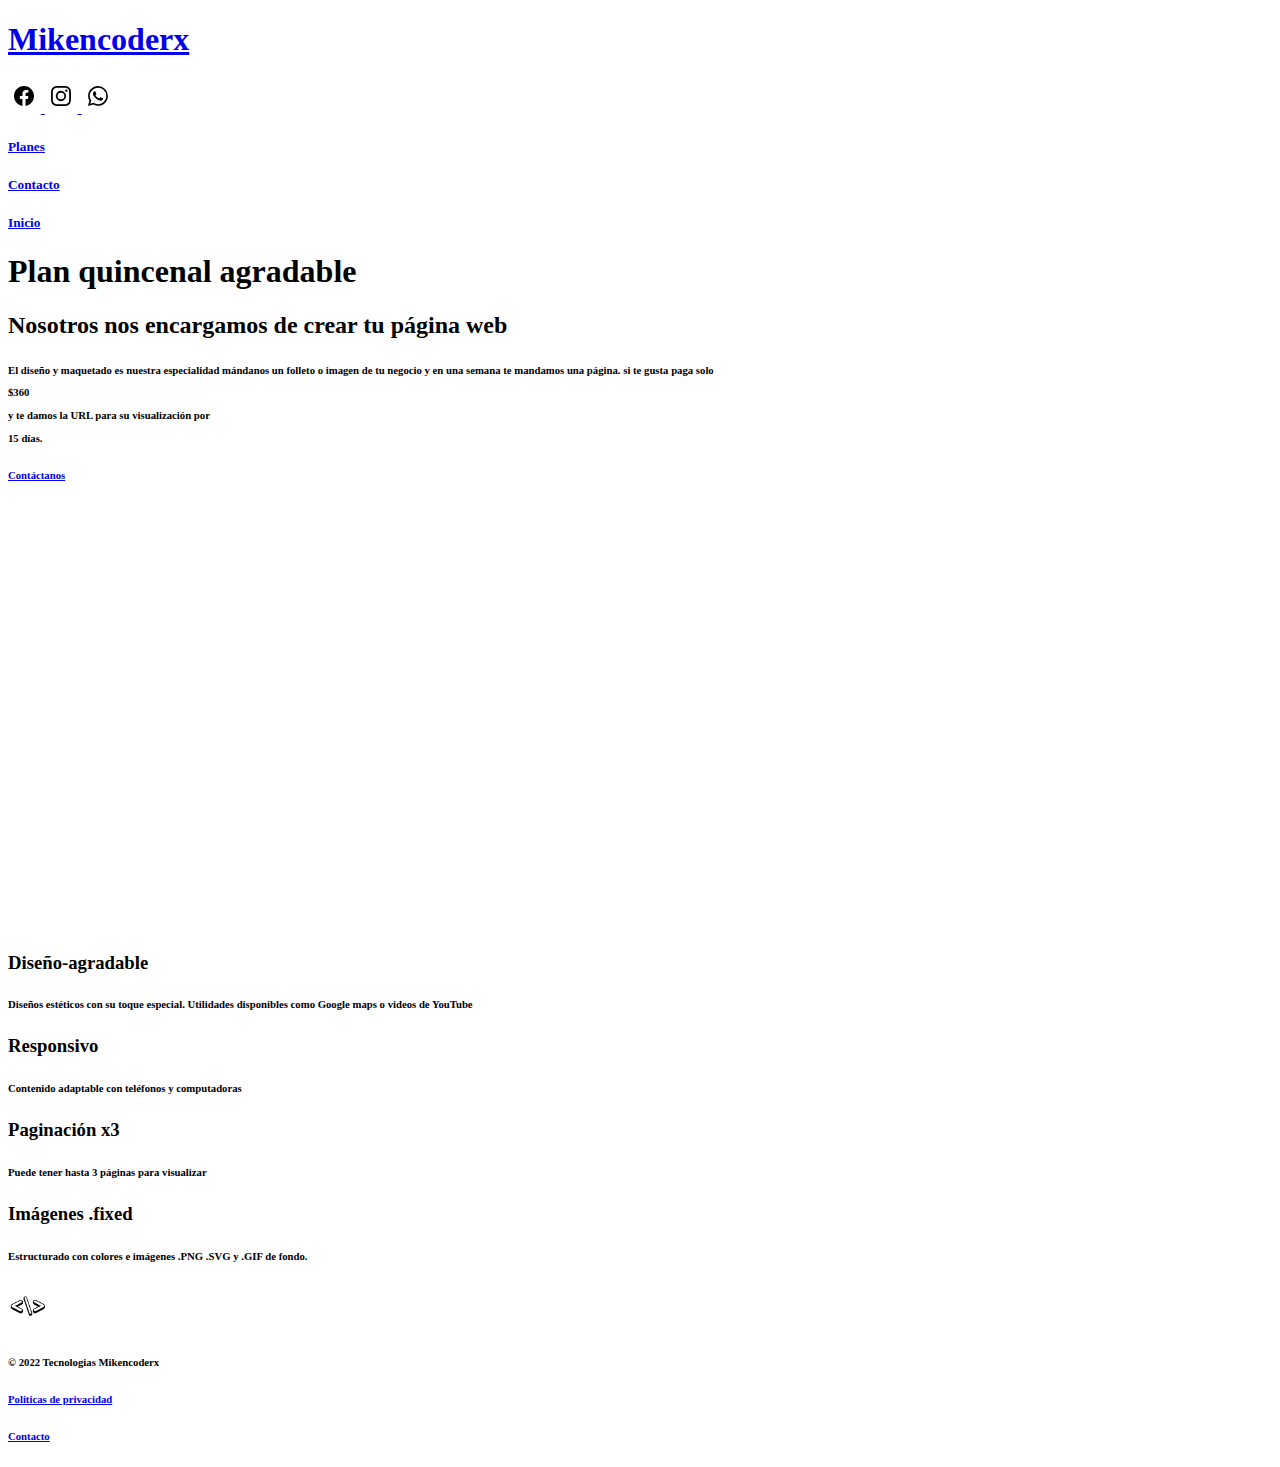
<file: PQ/agradable.html>
<!DOCTYPE html>
<html lang="en">
<head>
    <meta charset="UTF-8">
    <meta http-equiv="X-UA-Compatible" content="IE=edge">
    <meta name="viewport" content="width=device-width, initial-scale=1.0">
    <title>mikencoderx</title>
    <link rel="shortcut icon" href="../img/Logo.png">
    <link rel="stylesheet" href="https://inisio.github.io/recursos/css/bootstrap.min.css">
    <link rel="stylesheet" href="../css/main.css">
</head>
<body>
<!-- ..menu -->
<div class="container-fluid fixed-top position-sticky bg-light">
    <div class="row justify-content-evenly align-items-center
    border-bottom border-secondary border-opacity-50 border-2 me-2 ms-2 pb-2">
        <div class="col-auto">
            <a href="../index.html" class="text-decoration-none">
                <h1 class="link-secondary">
                    Mikencoderx
                </h1>
                </a>
        </div>

        <div class="col-auto order-sm-2">
            <a class="text-decoration-none" href="https://www.facebook.com/Mikencoderx-107349028806811">
                <img src="../img/facebook.svg" class="imagen">
            </a>
            <a class="text-decoration-none" href="https://www.instagram.com/mikencoderx/">
                <img src="../img/instagram.svg" class="imagen">
            </a>
            <a class="text-decoration-none" href="https://api.whatsapp.com/send?phone=9984173575">
                <img src="../img/whatsapp.svg" class="imagen">    
            </a>
        </div>

        <div class="col-auto text-center">
            <a href="../planes.html" class="text-decoration-none link-secondary">
                <h5 class="d-inline p-2">Planes</h5>
            </a>
            <a href="../index.html#dos" class="text-decoration-none link-secondary">
                <h5 class="d-inline p-2">Contacto</h5>
            </a>
            <a href="../index.html" class="text-decoration-none link-secondary">
                <h5 class="d-inline p-2">Inicio</h5>
            </a>
        </div>
        
    </div>

</div>
<!-- contenido -->
<div class="inicio container mt-2">
    <div class="row align-content-center
    justify-content-center">
        <div class="col-12">
            <h1 class="text-center p-2 text-light bg-primary">
                Plan quincenal agradable
            </h1>
        </div>
        <div class="col-12 col-lg-6 altura d-flex justify-content-center flex-column">
            <h2 class="p-1">Nosotros nos encargamos de crear tu página web</h2>
            <h6 class="text-secondary">
                El diseño y maquetado es nuestra especialidad mándanos un folleto o imagen de tu negocio y en una semana te mandamos una página. si te gusta paga solo  
                <p class="d-inline text-dark h5"
                >$360</p> y te damos la URL para su visualización por  
                <p class="d-inline text-dark h5"
                >15 días.</p>
            </h6>
            <a href="../index.html#dos" class="btn btn-outline-primary mt-3">
              <h6>Contáctanos</h6></a>
        </div>
        <div class="col-12 col-lg-6 align-self-center">
            <div class="row m-2">
                <div class="col-12 col-md-6">
                    <h3>Diseño-agradable</h3>
                    <h6 class="text-secondary">
                        Diseños estéticos con su toque especial. Utilidades disponibles como Google maps o videos de YouTube
                    </h6>
                </div>
                <div class="col-12 col-md-6">
                    <h3>Responsivo</h3>
                    <h6 class="text-secondary">
                        Contenido adaptable con teléfonos y computadoras
                    </h6>
                </div>
                <div class="col-12 col-md-6">
                    <h3>Paginación x3</h3>
                    <h6 class="text-secondary">
                        Puede tener hasta 3 páginas para visualizar
                    </h6>
                </div>
                <div class="col-12 col-md-6">
                    <h3>Imágenes .fixed</h3>
                    <h6 class="text-secondary">
                        Estructurado con colores e imágenes .PNG .SVG y .GIF de fondo.
                    </h6>
                </div>
            </div>
        </div>
    </div>
</div>
<!-- pie de pagina -->
<footer class="container-fluid py-3 border-top position-sticky bottom-0 bg-light">
    <div class="row align-items-center justify-content-evenly">
        <div class="col-auto">
            <a href="#" class="text-decoration-none">
              <img src="../img/boseto.svg" class="logo">
            </a>
            <h6 class="text-muted d-inline">© 2022 Tecnologias Mikencoderx</h6></a>
          </div>
      
          <div class="col-auto">
            <a href="https://policies.google.com/privacy?hl=es" class="text-decoration-none">
                <h6 class="d-inline p-1">Politicas de privacidad</h6></a>
            <a href="#" class="text-decoration-none">
                <a href="https://inisio.github.io/Mikencoderx/" class="text-decoration-none">
                    <h6 class="d-inline p-1">Contacto</h6></a>
                </a>
          </div>
    </div>
</footer>
    <script src="https://inisio.github.io/recursos/js/bootstrap.min.js"></script>
</body>
</html>
</file>
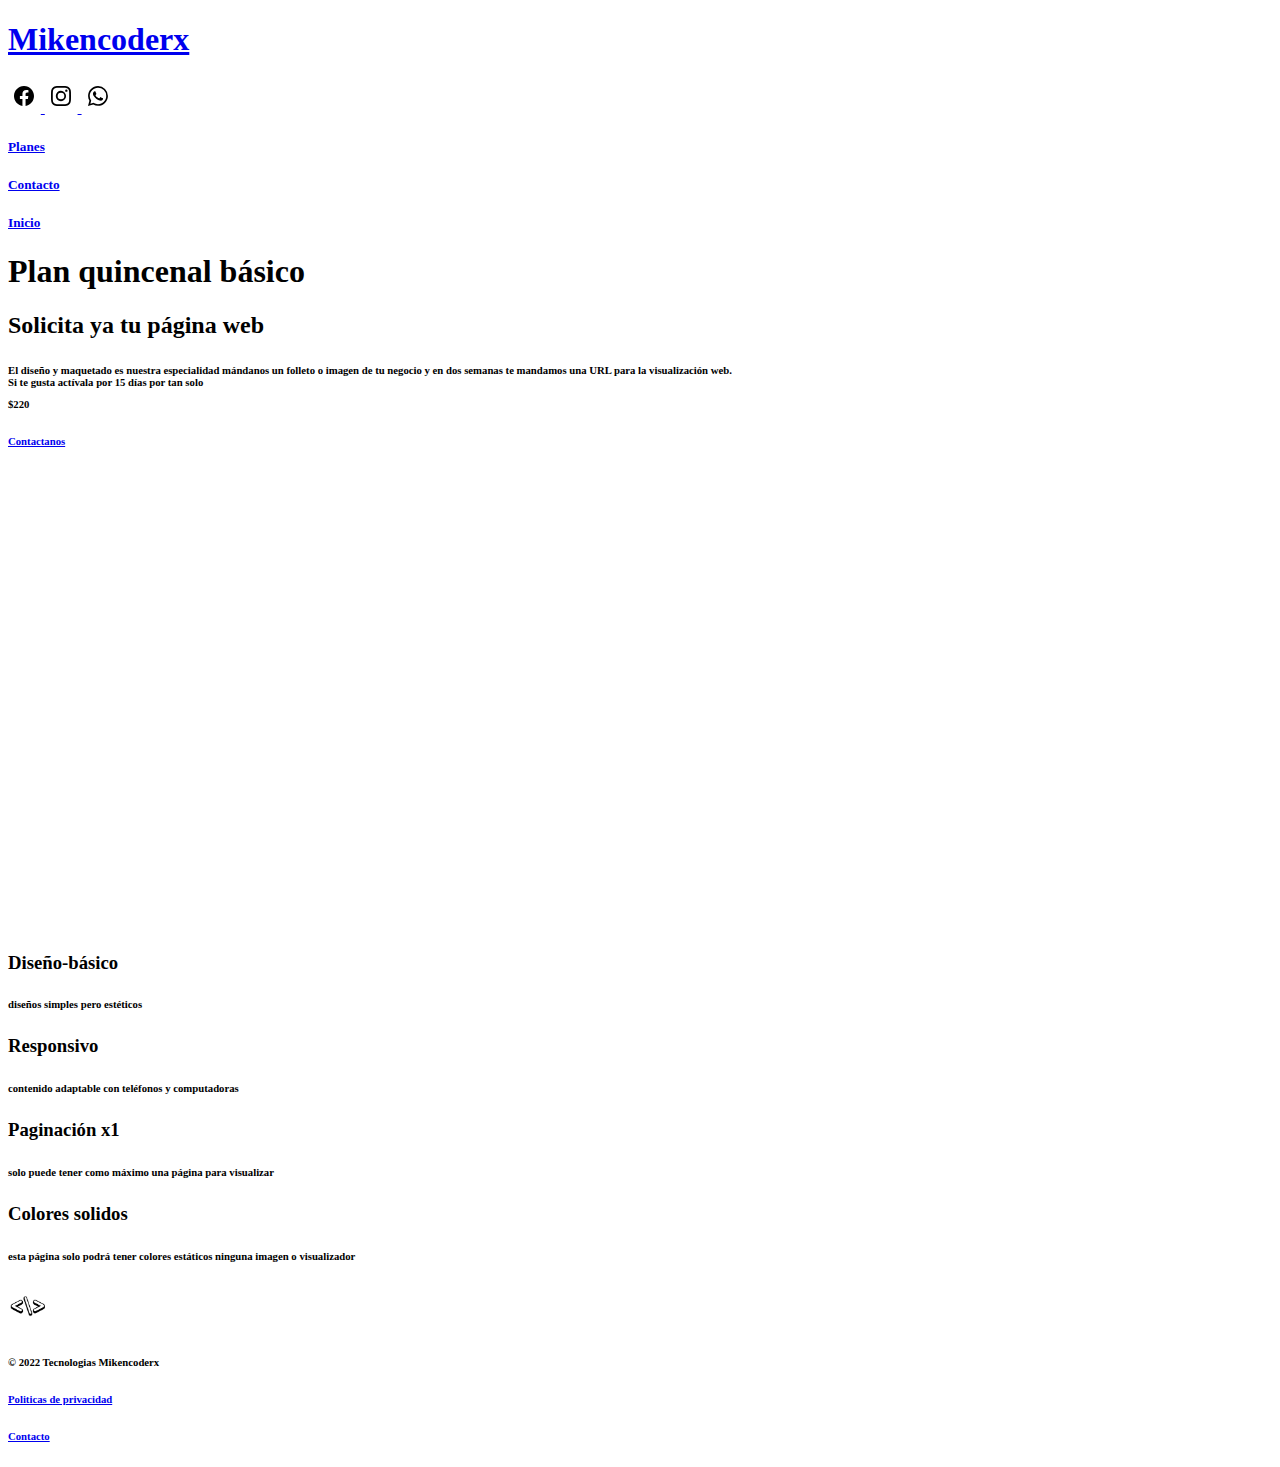
<file: PQ/basico_quincenal.html>
<!DOCTYPE html>
<html lang="en">
<head>
    <meta charset="UTF-8">
    <meta http-equiv="X-UA-Compatible" content="IE=edge">
    <meta name="viewport" content="width=device-width, initial-scale=1.0">
    <title>mikencoderx</title>
    <link rel="shortcut icon" href="../img/Logo.png">
    <link rel="stylesheet" href="https://inisio.github.io/recursos/css/bootstrap.min.css">
    <link rel="stylesheet" href="../css/main.css">
</head>
<body>
<!-- ..menu -->
<div class="container-fluid fixed-top position-sticky bg-light">
    <div class="row justify-content-evenly align-items-center
    border-bottom border-secondary border-opacity-50 border-2 me-2 ms-2 pb-2">
        <div class="col-auto">
            <a href="../index.html" class="text-decoration-none">
                <h1 class="link-secondary">
                    Mikencoderx
                </h1>
                </a>
        </div>

        <div class="col-auto order-sm-2">
            <a class="text-decoration-none" href="https://www.facebook.com/Mikencoderx-107349028806811">
                <img src="../img/facebook.svg" class="imagen">
            </a>
            <a class="text-decoration-none" href="https://www.instagram.com/mikencoderx/">
                <img src="../img/instagram.svg" class="imagen">
            </a>
            <a class="text-decoration-none" href="https://api.whatsapp.com/send?phone=9984173575">
                <img src="../img/whatsapp.svg" class="imagen">    
            </a>
        </div>

        <div class="col-auto text-center">
            <a href="../planes.html" class="text-decoration-none link-secondary">
                <h5 class="d-inline p-2">Planes</h5>
            </a>
            <a href="../index.html#dos" class="text-decoration-none link-secondary">
                <h5 class="d-inline p-2">Contacto</h5>
            </a>
            <a href="../index.html" class="text-decoration-none link-secondary">
                <h5 class="d-inline p-2">Inicio</h5>
            </a>
        </div>
        
    </div>

</div>
<!-- contenido -->
<div class="inicio container mt-2">
    <div class="row align-content-center
    justify-content-center">
        <div class="col-12">
            <h1 class="text-center p-2 text-light bg-dark">
                Plan quincenal básico
            </h1>
        </div>
        <div class="col-12 col-lg-6 altura d-flex justify-content-center flex-column">
            <h2 class="p-1">Solicita ya tu página web</h2>
            <h6 class="text-secondary">
                El diseño y maquetado es nuestra especialidad mándanos un folleto o imagen de tu negocio y en dos semanas te mandamos una URL para la visualización web. 
                <br>
                Si te gusta actívala por 15 días por tan solo 
                <p class="d-inline text-dark h5"
                >$220</p>
            </h6>
            <a href="../index.html#dos" class="btn btn-primary mt-3">
              <h6>Contactanos</h6></a>
        </div>
        <div class="col-12 col-lg-6 align-self-center">
            <div class="row m-2">
                <div class="col-12 col-md-6">
                    <h3>Diseño-básico</h3>
                    <h6 class="text-secondary">
                        diseños simples pero estéticos
                    </h6>
                </div>
                <div class="col-12 col-md-6">
                    <h3>Responsivo</h3>
                    <h6 class="text-secondary">
                        contenido adaptable con teléfonos y computadoras
                    </h6>
                </div>
                <div class="col-12 col-md-6">
                    <h3>Paginación x1</h3>
                    <h6 class="text-secondary">
                        solo puede tener como máximo una página para visualizar
                    </h6>
                </div>
                <div class="col-12 col-md-6">
                    <h3>Colores solidos</h3>
                    <h6 class="text-secondary">
                        esta página solo podrá tener colores estáticos ninguna imagen o visualizador
                    </h6>
                </div>
            </div>
        </div>
    </div>
</div>
<!-- pie de pagina -->
<footer class="container-fluid py-3 border-top position-sticky bottom-0 bg-light">
    <div class="row align-items-center justify-content-evenly">
        <div class="col-auto">
            <a href="#" class="text-decoration-none">
              <img src="../img/boseto.svg" class="logo">
            </a>
            <h6 class="text-muted d-inline">© 2022 Tecnologias Mikencoderx</h6></a>
          </div>
      
          <div class="col-auto">
            <a href="https://policies.google.com/privacy?hl=es" class="text-decoration-none">
                <h6 class="d-inline p-1">Politicas de privacidad</h6></a>
            <a href="#" class="text-decoration-none">
                <a href="https://inisio.github.io/Mikencoderx/" class="text-decoration-none">
                    <h6 class="d-inline p-1">Contacto</h6></a>
                </a>
          </div>
    </div>
</footer>
    <script src="https://inisio.github.io/recursos/js/bootstrap.min.js"></script>
</body>
</html>
</file>
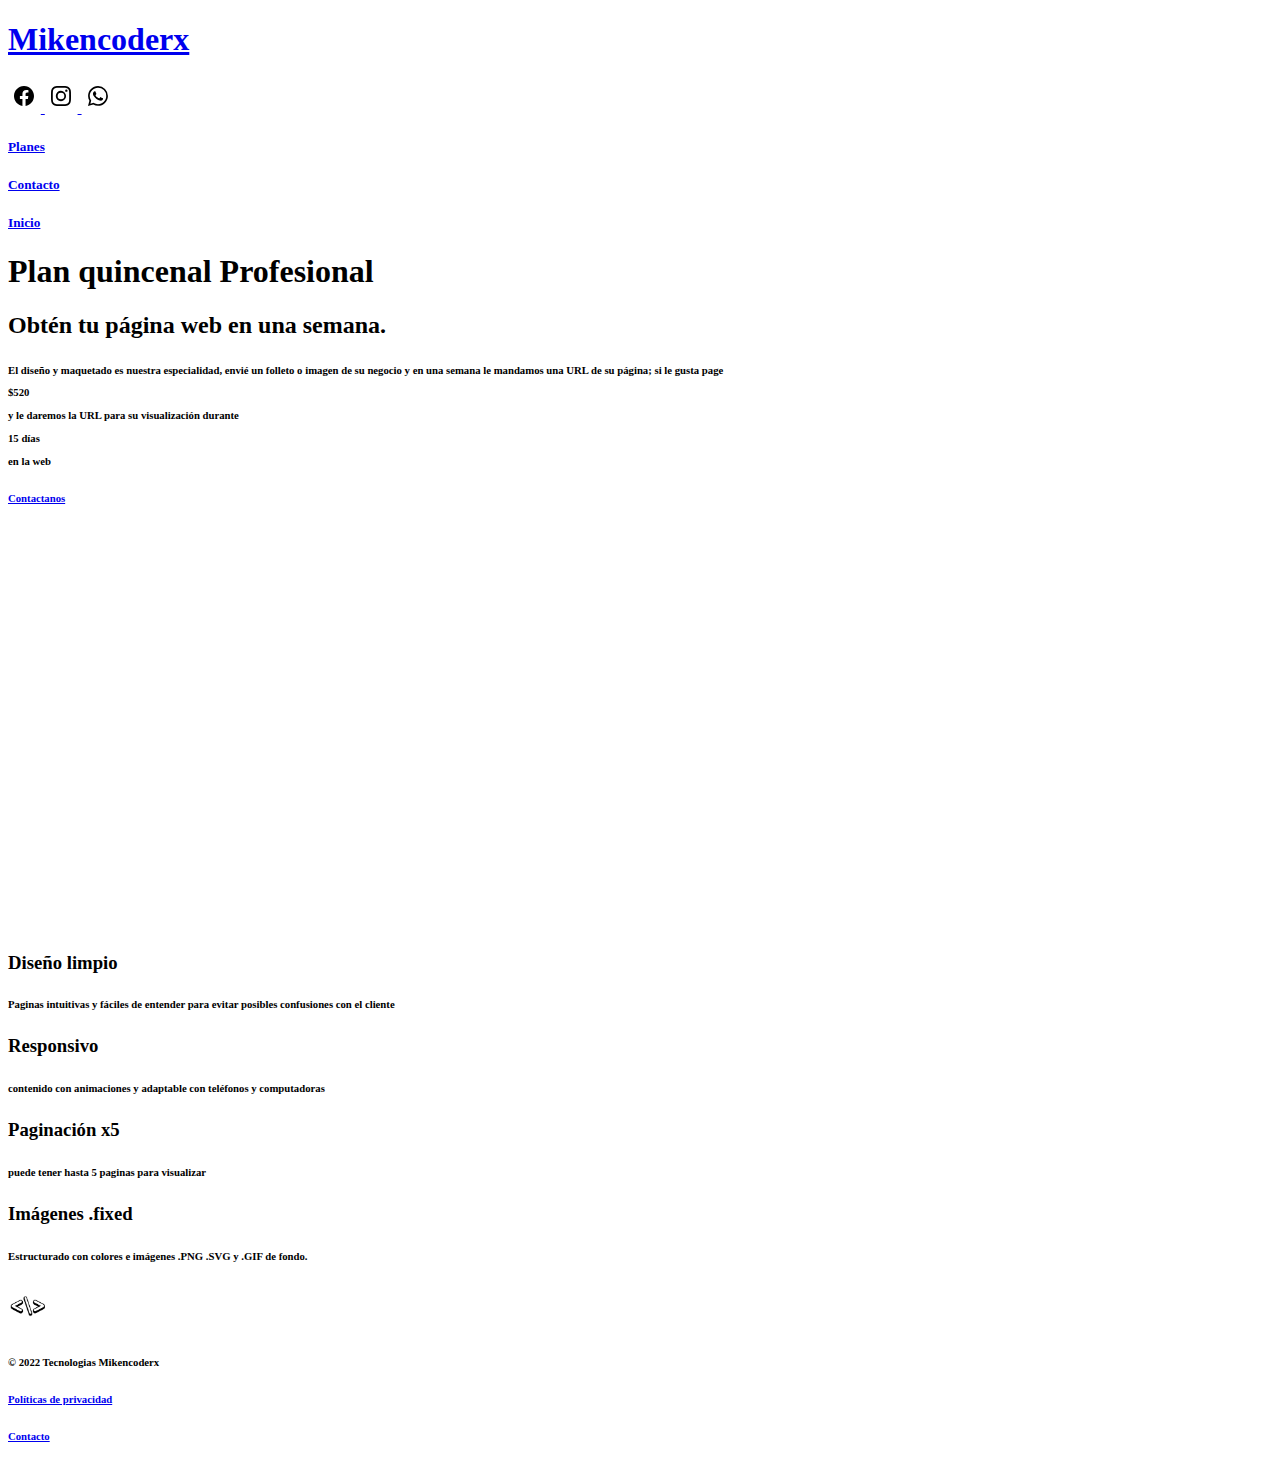
<file: PQ/profecional.html>
<!DOCTYPE html>
<html lang="en">
<head>
    <meta charset="UTF-8">
    <meta http-equiv="X-UA-Compatible" content="IE=edge">
    <meta name="viewport" content="width=device-width, initial-scale=1.0">
    <title>mikencoderx</title>
    <link rel="shortcut icon" href="../img/Logo.png">
    <link rel="stylesheet" href="https://inisio.github.io/recursos/css/bootstrap.min.css">
    <link rel="stylesheet" href="../css/main.css">
</head>
<body>
<!-- ..menu -->
<div class="container-fluid fixed-top position-sticky bg-light">
    <div class="row justify-content-evenly align-items-center
    border-bottom border-secondary border-opacity-50 border-2 me-2 ms-2 pb-2">
        <div class="col-auto">
            <a href="../index.html" class="text-decoration-none">
                <h1 class="link-secondary">
                    Mikencoderx
                </h1>
                </a>
        </div>

        <div class="col-auto order-sm-2">
            <a class="text-decoration-none" href="https://www.facebook.com/Mikencoderx-107349028806811">
                <img src="../img/facebook.svg" class="imagen">
            </a>
            <a class="text-decoration-none" href="https://www.instagram.com/mikencoderx/">
                <img src="../img/instagram.svg" class="imagen">
            </a>
            <a class="text-decoration-none" href="https://api.whatsapp.com/send?phone=9984173575">
                <img src="../img/whatsapp.svg" class="imagen">    
            </a>
        </div>

        <div class="col-auto text-center">
            <a href="../planes.html" class="text-decoration-none link-secondary">
                <h5 class="d-inline p-2">Planes</h5>
            </a>
            <a href="../index.html#dos" class="text-decoration-none link-secondary">
                <h5 class="d-inline p-2">Contacto</h5>
            </a>
            <a href="../index.html" class="text-decoration-none link-secondary">
                <h5 class="d-inline p-2">Inicio</h5>
            </a>
        </div>
        
    </div>

</div>
<!-- contenido -->
<div class="inicio container mt-2">
    <div class="row align-content-center
    justify-content-center">
        <div class="col-12">
            <h1 class="text-center p-2 text-black
            border-2 border-bottom border-warning">
            Plan quincenal Profesional
            </h1>
        </div>
        <div class="col-12 col-lg-6 altura d-flex justify-content-center flex-column">
            <h2 class="p-1">Obtén tu página web en una semana. </h2>
            <h6 class="text-secondary">
                El diseño y maquetado es nuestra especialidad, envié un folleto o imagen de su negocio y en una semana le mandamos una URL de su página; si le gusta page
                <p class="d-inline text-dark h5"
                >$520</p> y le daremos la URL para su visualización durante 
                <p class="d-inline text-dark h5"
                >15 días</p> en la web
            </h6>
            <a href="../index.html#dos" class="text-black btn btn-outline-warning mt-3">
              <h6>Contactanos</h6></a>
        </div>
        <div class="col-12 col-lg-6 align-self-center">
            <div class="row m-2">
                <div class="col-12 col-md-6">
                    <h3>Diseño limpio</h3>
                    <h6 class="text-secondary">
                        Paginas intuitivas y fáciles de entender para evitar posibles confusiones con el cliente
                    </h6>
                </div>
                <div class="col-12 col-md-6">
                    <h3>Responsivo
                    </h3>
                    <h6 class="text-secondary">
                        contenido con animaciones y adaptable con 
                        teléfonos y computadoras 

                    </h6>
                </div>
                <div class="col-12 col-md-6">
                    <h3>Paginación x5</h3>
                    <h6 class="text-secondary">
                        puede tener hasta 5 paginas
                        para visualizar
                    </h6>
                </div>
                <div class="col-12 col-md-6">
                    <h3>Imágenes .fixed</h3>
                    <h6 class="text-secondary">
                        Estructurado con colores e imágenes
                        .PNG .SVG y .GIF de fondo.
                    </h6>
                </div>
            </div>
        </div>
    </div>
</div>
<!-- pie de pagina -->
<footer class="container-fluid py-3 border-top position-sticky bottom-0 bg-light">
    <div class="row align-items-center justify-content-evenly">
        <div class="col-auto">
            <a href="#" class="text-decoration-none">
              <img src="../img/boseto.svg" class="logo">
            </a>
            <h6 class="text-muted d-inline">© 2022 Tecnologias Mikencoderx</h6></a>
          </div>
      
          <div class="col-auto">
            <a href="https://policies.google.com/privacy?hl=es" class="text-decoration-none">
                <h6 class="d-inline p-1">Políticas de privacidad</h6></a>
            <a href="#" class="text-decoration-none">
                <a href="https://inisio.github.io/Mikencoderx/" class="text-decoration-none">
                    <h6 class="d-inline p-1">Contacto</h6></a>
                </a>
          </div>
    </div>
</footer>
    <script src="https://inisio.github.io/recursos/js/bootstrap.min.js"></script>
</body>
</html>
</file>
<file: css/main.css>
.altura{
    height: 69vh;
}
.logo{
    width: 40px;
    height: auto;
}
.animate{
    transition: 1s;
}

.imagen{
    width: auto;
    height: 20px;
    margin: 0.4rem;
}
.height{
    height: 100vh;
}
.abajo{
    height: 30px;
    margin-top: 0.5rem;
    animation: direccion 1s infinite alternate;
}
@keyframes direccion{
    0%{
        margin-top: 0.5rem;
        margin-bottom: 0rem;
    }
    100%{
        margin-top: 0rem;
        margin-bottom: 0.5rem;
    }
}
</file>
